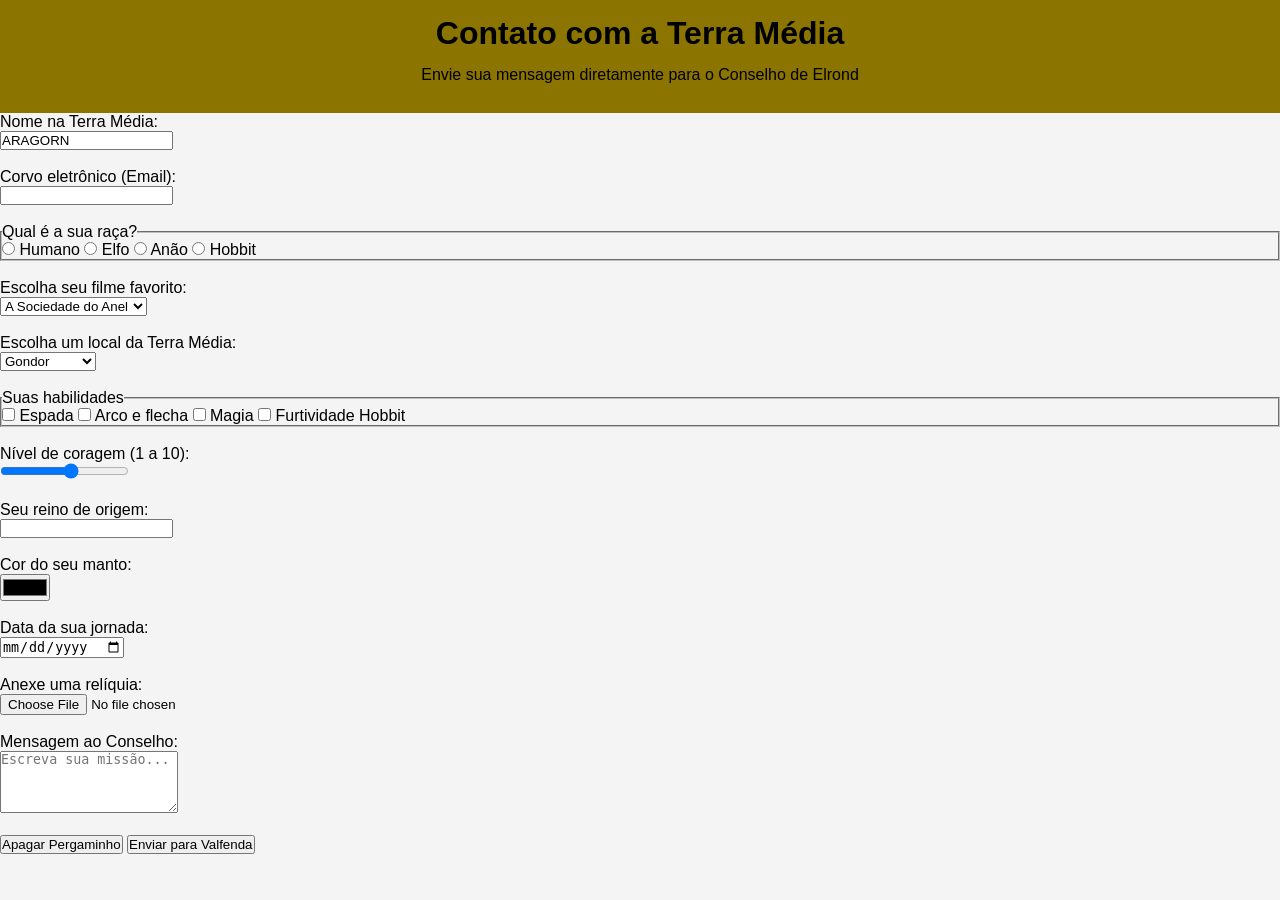
<file: contato.html>
<!DOCTYPE html>
<html lang="pt-br">
<head>
<meta charset="UTF-8">
<title>Contato com a Terra Média</title>

 <link rel="stylesheet" href="style.css">
</head>

<body>
<div class="contato">
<h1>Contato com a Terra Média</h1>

<p>Envie sua mensagem diretamente para o Conselho de Elrond</p>
</div>
<form>


<label>Nome na Terra Média:</label><br>
<input type="text" value="ARAGORN" required>
<br><br>


<label>Corvo eletrônico (Email):</label><br>
<input type="email" required>
<br><br>


<fieldset>
<legend>Qual é a sua raça?</legend>

<input type="radio" name="raca" value="Humano"> Humano
<input type="radio" name="raca" value="Elfo"> Elfo
<input type="radio" name="raca" value="Anao"> Anão
<input type="radio" name="raca" value="Hobbit"> Hobbit

</fieldset>

<br>


<label>Escolha seu filme favorito:</label><br>
<select>
    <option>A Sociedade do Anel</option>
    <option>As Duas Torres</option>
    <option>O Retorno do Rei</option>
</select>

<br><br>

<label>Escolha um local da Terra Média:</label><br>
<select>

    <optgroup label="Reinos dos Homens">
        <option>Gondor</option>
        <option>Rohan</option>
    </optgroup>

    <optgroup label="Terras Élficas">
        <option>Valfenda</option>
        <option>Lothlórien</option>
    </optgroup>

    <optgroup label="Outros">
        <option>Mordor</option>
    </optgroup>

</select>

<br><br>

<fieldset>
<legend>Suas habilidades</legend>

<input type="checkbox"> Espada
<input type="checkbox"> Arco e flecha
<input type="checkbox"> Magia
<input type="checkbox"> Furtividade Hobbit

</fieldset>

<br>


<label>Nível de coragem (1 a 10):</label><br>
<input type="range" min="1" max="10">

<br><br>


<label>Seu reino de origem:</label><br>
<input list="reinos">
<datalist id="reinos">
    <option value="Gondor">
    <option value="Rohan">
    <option value="Valfenda">
    <option value="Mordor">
</datalist>

<br><br>


<label>Cor do seu manto:</label><br>
<input type="color" value="#000000">

<br><br>

<label>Data da sua jornada:</label><br>
<input type="date">

<br><br>


<label>Anexe uma relíquia:</label><br>
<input type="file">

<br><br>


<label>Mensagem ao Conselho:</label><br>
<textarea rows="4" placeholder="Escreva sua missão..."></textarea>

<br><br>

<button type="reset">Apagar Pergaminho</button>
<button type="submit">Enviar para Valfenda</button>

</form>

</body>
</html>
</file>
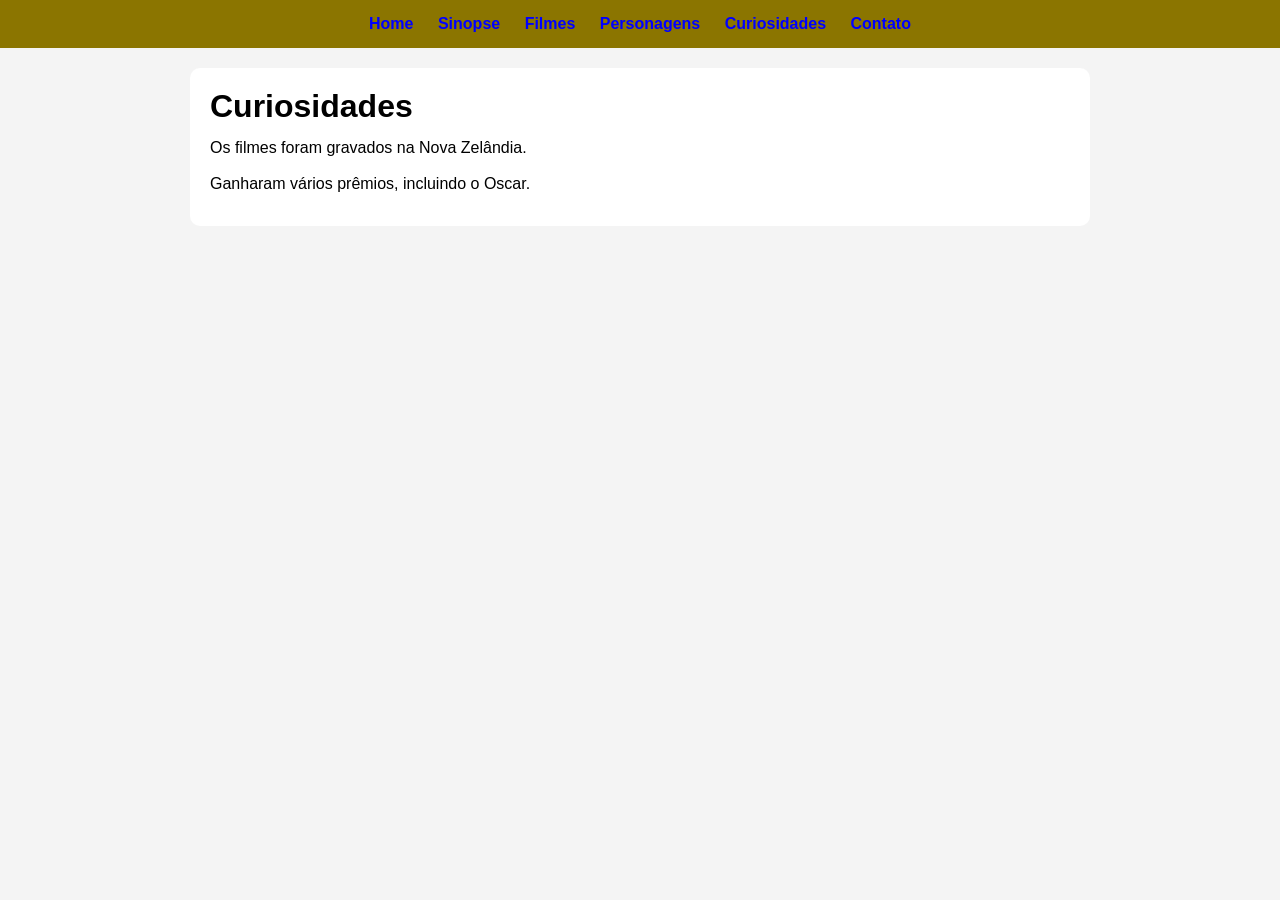
<file: curiosidades.html>
<!DOCTYPE html>
<html>
<head>
    <meta charset="UTF-8">
    <title>Curiosidades</title>
    <link rel="stylesheet" href="style.css">
</head>

<body>

<nav>
  <a href="index.html">Home</a>
  <a href="sinopse.html">Sinopse</a>
  <a href="filmes.html">Filmes</a>
  <a href="personagensprincipais.html">Personagens</a>
  <a href="curiosidades.html">Curiosidades</a>
  <a href="contato.html">Contato</a>
</nav>

<div class="container">
    <h1>Curiosidades</h1>
    <p>Os filmes foram gravados na Nova Zelândia.</p>
    <p>Ganharam vários prêmios, incluindo o Oscar.</p>
</div>

</body>
</html>
</file>
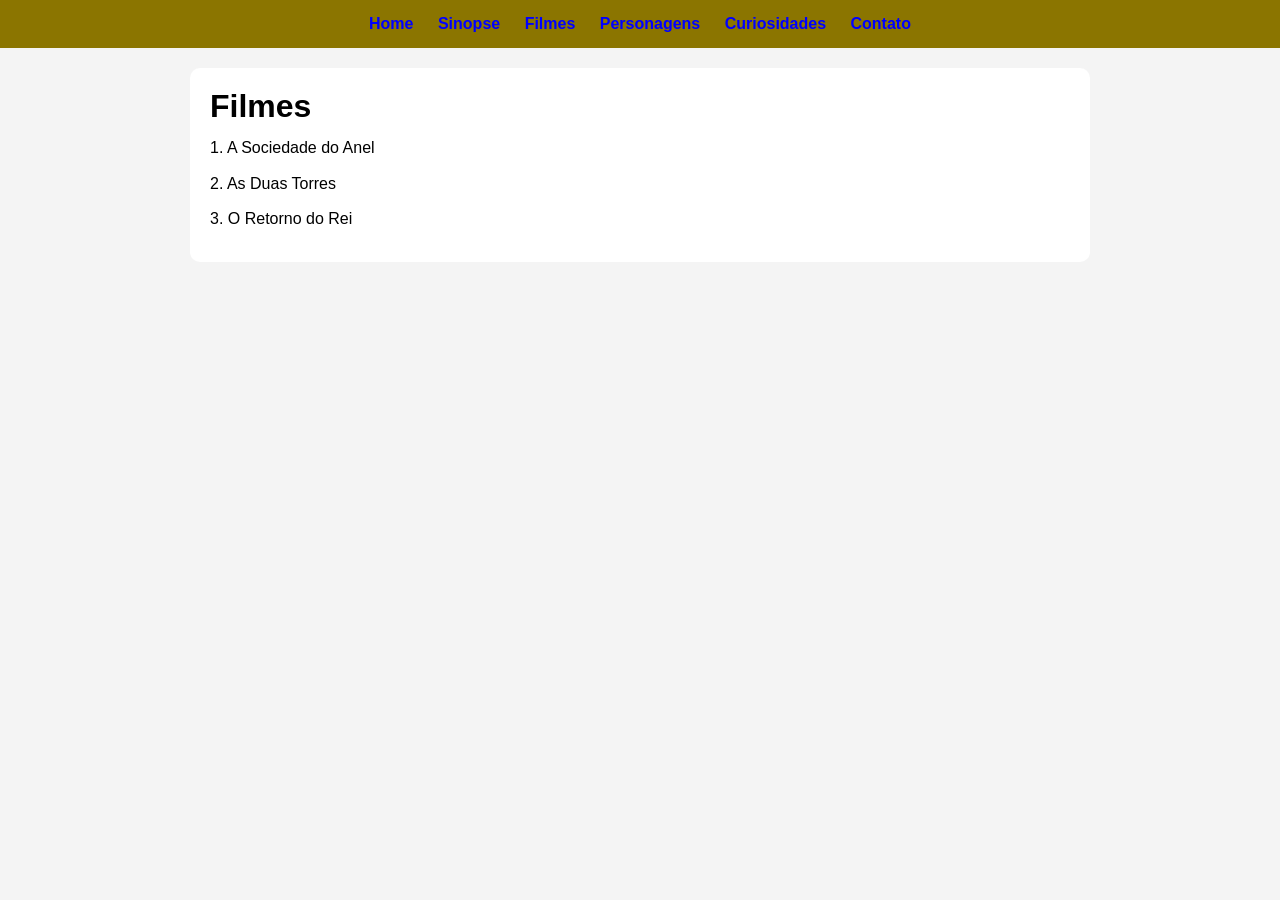
<file: filmes.html>
<!DOCTYPE html>
<html>
<head>
    <meta charset="UTF-8">
    <title>Filmes</title>
    <link rel="stylesheet" href="style.css">
</head>

<body>

<nav>
  <a href="index.html">Home</a>
  <a href="sinopse.html">Sinopse</a>
  <a href="filmes.html">Filmes</a>
  <a href="personagensprincipais.html">Personagens</a>
  <a href="curiosidades.html">Curiosidades</a>
  <a href="contato.html">Contato</a>
</nav>

<div class="container">
    <h1>Filmes</h1>
    <p>1. A Sociedade do Anel</p>
    <p>2. As Duas Torres</p>
    <p>3. O Retorno do Rei</p>
</div>

</body>
</html>
</file>
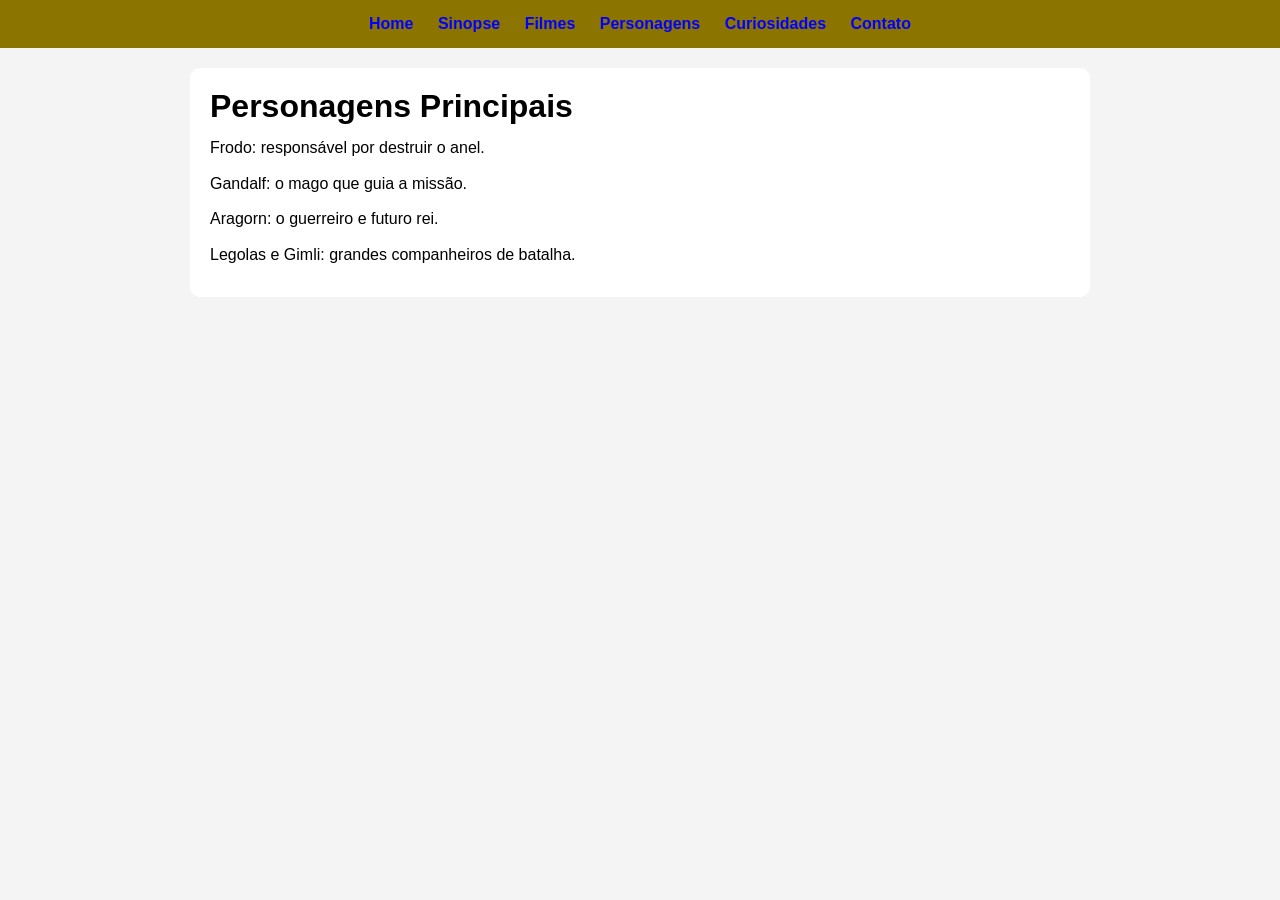
<file: personagensprincipais.html>
<!DOCTYPE html>
<html>
<head>
    <meta charset="UTF-8">
    <title>Personagens</title>
    <link rel="stylesheet" href="style.css">
</head>

<body>

<nav>
  <a href="index.html">Home</a>
  <a href="sinopse.html">Sinopse</a>
  <a href="filmes.html">Filmes</a>
  <a href="personagensprincipais.html">Personagens</a>
  <a href="curiosidades.html">Curiosidades</a>
  <a href="contato.html">Contato</a>
</nav>

<div class="container">
    <h1>Personagens Principais</h1>
    <p>Frodo: responsável por destruir o anel.</p>
    <p>Gandalf: o mago que guia a missão.</p>
    <p>Aragorn: o guerreiro e futuro rei.</p>
    <p>Legolas e Gimli: grandes companheiros de batalha.</p>
</div>

</body>
</html>
</file>
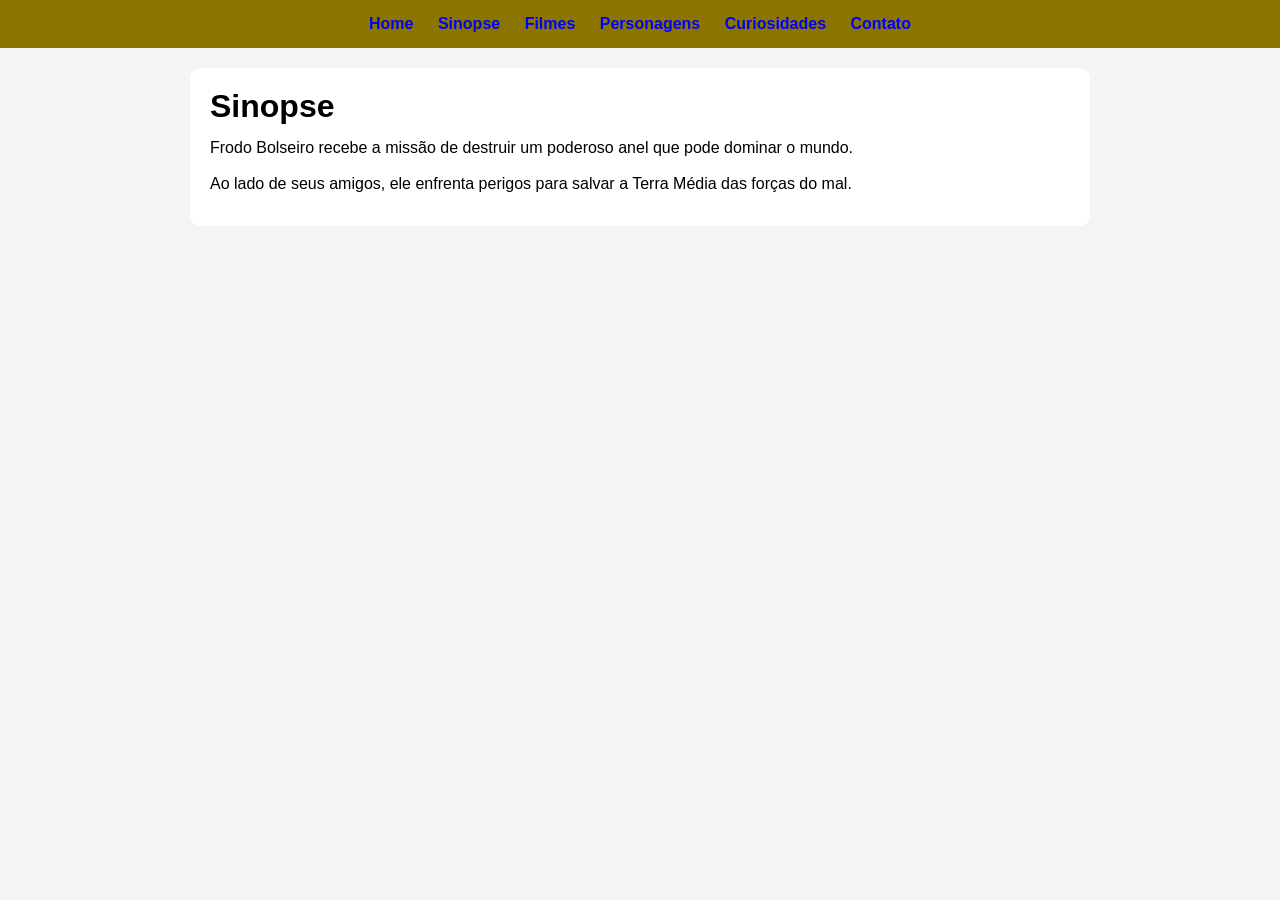
<file: sinopse.html>
<!DOCTYPE html>
<html>
<head>
    <meta charset="UTF-8">
    <title>Sinopse</title>
    <link rel="stylesheet" href="style.css">
</head>

<body>

<nav>
  <a href="index.html">Home</a>
  <a href="sinopse.html">Sinopse</a>
  <a href="filmes.html">Filmes</a>
  <a href="personagensprincipais.html">Personagens</a>
  <a href="curiosidades.html">Curiosidades</a>
  <a href="contato.html">Contato</a>
</nav>

<div class="container">
    <h1>Sinopse</h1>
    <p>Frodo Bolseiro recebe a missão de destruir um poderoso anel que pode dominar o mundo.</p>
    <p>Ao lado de seus amigos, ele enfrenta perigos para salvar a Terra Média das forças do mal.</p>
</div>

</body>
</html>
</file>
<file: style.css>
* {
    margin: 0;
    padding: 0;
    box-sizing: border-box;
}

body {
    font-family: Arial, sans-serif;
    background-color: #f4f4f4;
}


nav {
    background-color: #8B7500;
    padding: 15px;
    text-align: center;
}

nav a {
    color: blue;
    margin: 10px;
    text-decoration: none;
    font-weight: bold;
}

nav a:hover {
    color: white;
}

.banner {
    background-color: #8B7500;
    color: white;
    text-align: center;
    padding: 40px 10px;
}

.banner h1 {
    font-size: 40px;
}

.banner p {
    font-size: 18px;
}


.container {
    max-width: 900px;
    margin: 20px auto;
    background: white;
    padding: 20px;
    border-radius: 10px;
}

h2, h3 {
    margin: 15px 0;
}

p {
    margin: 10px 0;
    line-height: 1.6;
}

img {
    display: block;
    margin: 20px auto;
    max-width: 80%;
    border-radius: 10px;
}

iframe {
    display: block;
    margin: 20px auto;
    max-width: 100%;
}



.contato {
    background-color: #8B7500;
    padding: 15px;
    text-align: center;
}
</file>
